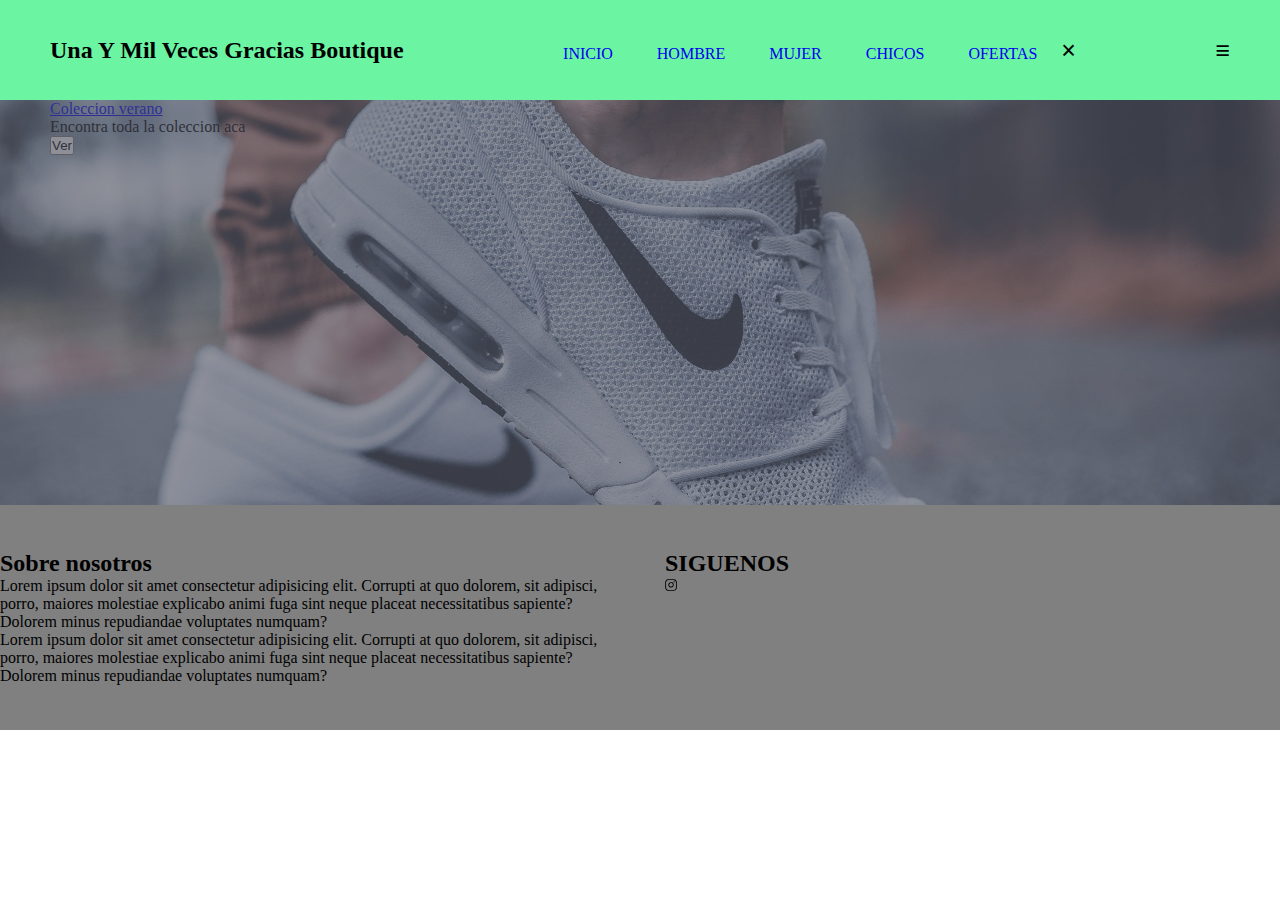
<file: index.html>
<!DOCTYPE html>
<html lang="es">
<head>
    <meta charset="UTF-8">
    <meta http-equiv="X-UA-Compatible" content="IE=edge">
    <meta name="viewport" content="width=device-width, initial-scale=1.0">
    <link rel="stylesheet" href="./css/estilos.css">
    <link rel="shortcut icon" href="./images/U.ico" type="image/x-icon">
    <title>Una Y Mil Veces Gracias Boutique</title>
</head>
<body>
    <header>
        <h2 class="logo">Una Y Mil Veces Gracias Boutique</h2>
        <input type="checkbox" id="check">
        <label for="check" class="mostrar__menu">
            &#8801
        </label>

        <nav class="menu">
            <a href="./pages/inicio.html">Inicio</a>
            <a href="./pages/hombre.html">Hombre</a>
            <a href="./pages/mujer.html">Mujer</a>
            <a href="./pages/chicos.html">Chicos</a>
            <a href="./pages/ofertas.html">Ofertas</a>
            <label for="check" class="esconder__menu">
            &#215
            </label>
        </nav>

    </header>

    <section id="banner">
        <div class="imagen__portada">
             <a class="link__coleccion--verano" href="./pages/ofertas.html">Coleccion verano</a>
             <p>Encontra toda la coleccion aca</p>
             <button>Ver</button>
        </div>
    </section>


    <footer class="footer">
        <div class="grupo__1">
            
            <div class="box">
                <h2>Sobre nosotros</h2>
                <p>Lorem ipsum dolor sit amet consectetur adipisicing elit. Corrupti at quo dolorem, sit adipisci, porro, 
                    maiores molestiae explicabo animi fuga sint neque placeat necessitatibus sapiente? Dolorem minus 
                    repudiandae voluptates numquam?
                </p>
                 <p>Lorem ipsum dolor sit amet consectetur adipisicing elit. Corrupti at quo dolorem, sit adipisci, porro, 
                        maiores molestiae explicabo animi fuga sint neque placeat necessitatibus sapiente? Dolorem minus 
                        repudiandae voluptates numquam?
                    </p>
            </div>
            <div class="box">
                <h2>SIGUENOS</h2>
                <div class="box">
                    <figure>
                        <a href="#">
                            <img src="./images/instagram_f_icon-icons.com_65485 (1).svg" alt="logo instagram" width="12px" height="12px">
                        </a>
                    </figure>
                </div>
                </div>
            </div>

        </div>
    </footer>
    
    
</body>
</html>
</file>
<file: css/estilos.css>
*{
    margin: 0;
    padding: 0%
}

/* header */
 
header{
    height: 100px;
    background-color: #6BF5A3;
    padding: 0 50px;
    display: flex;
    color: black;
    justify-content: space-between;
    align-items: center;
}

nav a {
    text-transform: uppercase;
    text-decoration: none;
    padding: 0px 20px;

}

.mostrar__menu,
.esconder__menu{
    font-size: 25px;
    cursor: pointer;
    transition: 0.4s ;
    font-family: 'Franklin Gothic Medium', 'Arial Narrow', Arial, sans-serif;

}

.mostrar__menu{
    order: 1;
}

.menu a:hover,
.mostrar__menu:hover,
.esconder__menu:hover{
    color: #FD9E9E;
}

#check{
    display: none;
}

#banner{
    padding: 0 3.125rem;
    background-image: url(../images/feet-1840619_1920.jpg);
    height: 45vh;
    background-size: cover;
    background-position: center;

}

#banner::before{
    content: '';
    background: rgb(77, 78, 92, 0.6);
    position: absolute;
    width: 100%;
    height: 45vh;
    left: 0;
}

@media(max-width: 48.75rem){
    .mostrar__menu,
    .esconder__menu{
        display: block;
    }

    .menu{
        position: fixed;
        width: 100%;
        height: 100vh;
        background: #6BF5A3;
        left: 0;
        right: -100%;
        top: 0;
        text-align: center;
        padding: 100px 0px;
        z-index: 100;
        transition: 0.8s;
    }

    .menu a{
        display: block;
        padding: 20px;

    }

    .esconder__menu{
        position: absolute;
        top: 40px;
        right: 40px;
    }

    #check:checked ~ .menu{
        right: 0;
    }

}

footer{
    width: 100%;
    background-color: grey;
}

.grupo__1{

    width: 100%;

    background-color: grey;

    max: width 780px;

    margin: auto;

    display: grid;

    grid-template-columns: repeat(2, 1fr);

    grid-gap: 50px;

    padding: 45px 0px;
    
}

@media screen and (max-width: 780px){

    .grupo__1{

        width: 90%;

        grid-template-columns: repeat(1, 1fr);

        grid-gap: 50px;

        padding: 35px 0px;

    }

}
</file>
